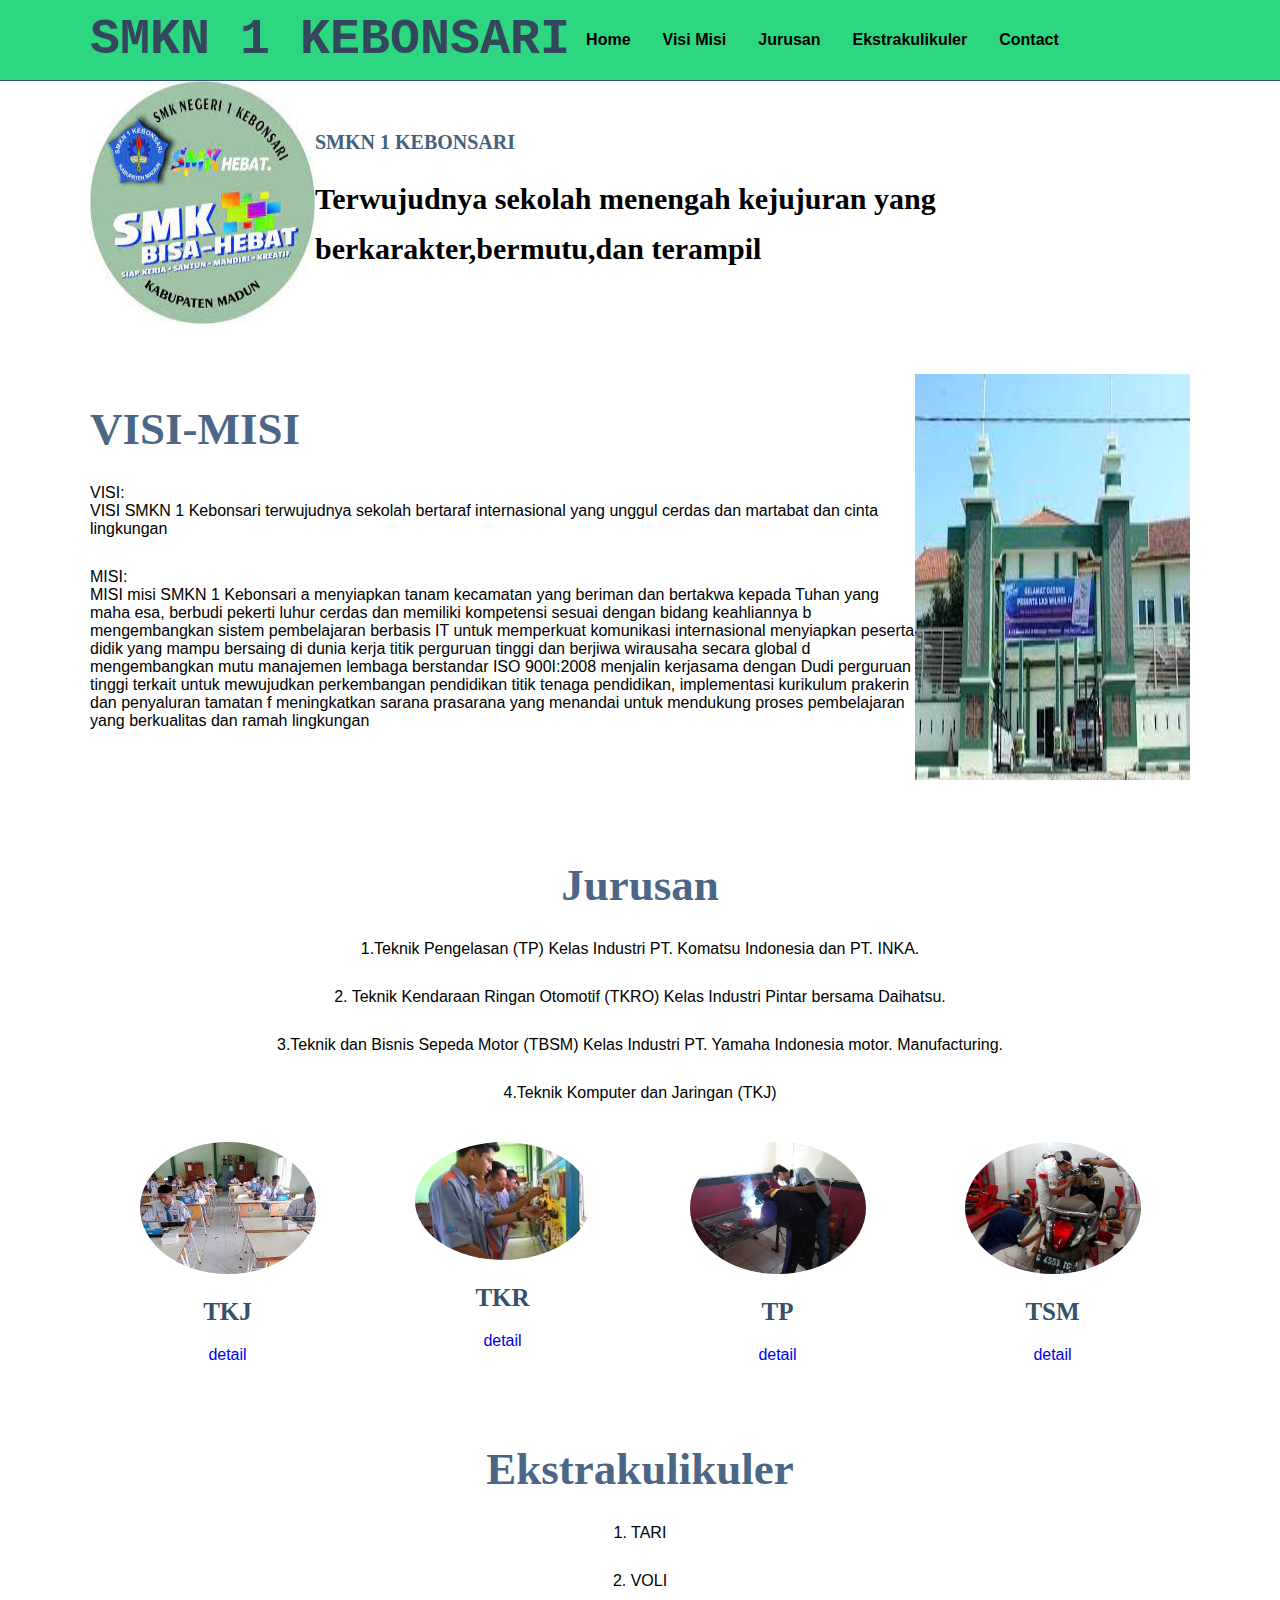
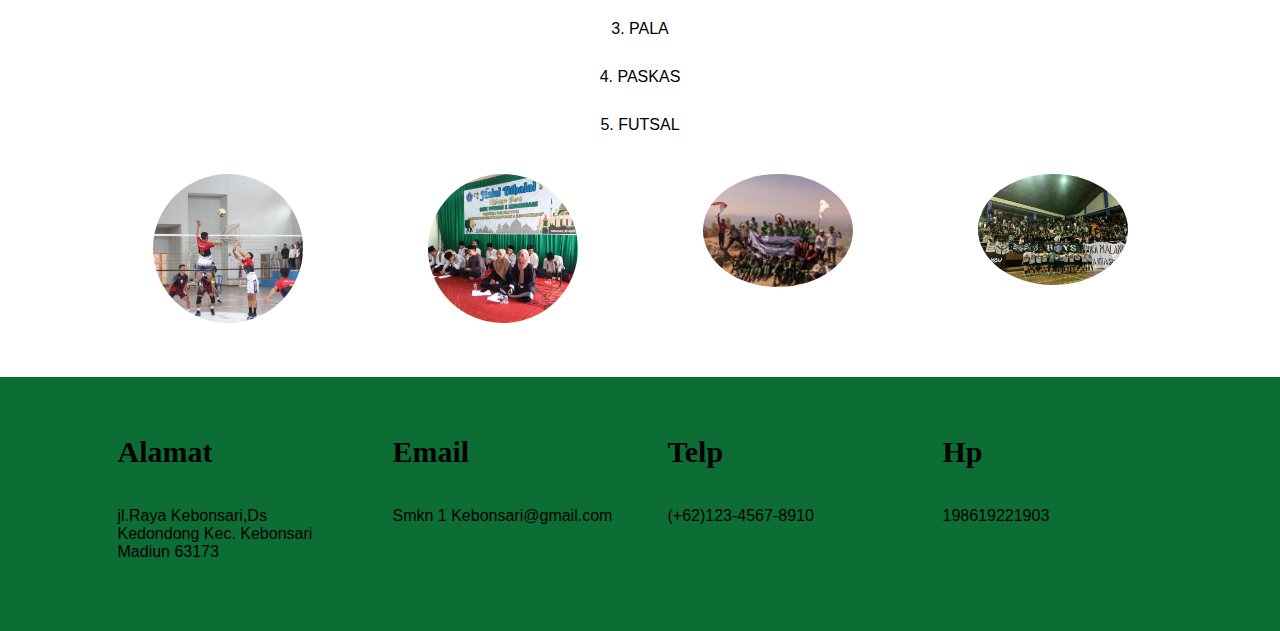
<file: index.html>
<!DOCTYPE html>
<html lang="en">
<head>
    <meta charset="UTF-8">
    <meta name="viewport" content="width=device-width, initial-scale=1.0">
    <title>anisa fitri.</title>
    <link rel="stylesheet" href="style.css">
</head>
<body>
    <nav>
        <div class="wrapper">
            <div class="logo"><a href=''>SMKN 1 KEBONSARI</a></div>
            <div class="menu">
                <ul>
                    <li><a href="#home">Home</a></li>
                    <li><a href="#courses">Visi Misi</a></li>
                    <li><a href="#tutors">Jurusan</a></li>
                    <li><a href="#partners">Ekstrakulikuler</a></li>
                    <li><a href="#contact">Contact</a></li>
                </ul>
            </div>
        </div>
    </nav>
    <div class="wrapper">
        <!-- untuk home -->
        <section id="home">
            <img src="LOGO.jpeg"/>
            <div class="kolom">
                <p class="deskripsi">SMKN 1 KEBONSARI</p>
                <h3>Terwujudnya sekolah menengah kejujuran yang berkarakter,bermutu,dan terampil </h3>
            </div>
        </section>

        <!-- untuk courses -->
        <section id="courses">
            <div class="kolom">
                <h2>VISI-MISI</h2>
                <p> VISI:
                    <br>
                    VISI SMKN 1 Kebonsari terwujudnya sekolah bertaraf internasional yang unggul cerdas dan martabat dan cinta lingkungan</p>
                <p>MISI:
                    <br>
                    MISI  misi SMKN 1 Kebonsari a menyiapkan tanam kecamatan yang beriman dan bertakwa kepada Tuhan yang maha esa, berbudi pekerti luhur cerdas dan memiliki kompetensi sesuai dengan bidang keahliannya 
                    b mengembangkan sistem pembelajaran berbasis IT untuk memperkuat komunikasi internasional 
                    menyiapkan peserta didik yang mampu bersaing di dunia kerja titik perguruan tinggi dan berjiwa wirausaha secara global 
                    d mengembangkan mutu manajemen lembaga berstandar ISO 900I:2008
                    menjalin kerjasama dengan Dudi perguruan tinggi terkait untuk mewujudkan perkembangan pendidikan titik tenaga pendidikan, implementasi kurikulum prakerin dan penyaluran tamatan
                    f meningkatkan sarana prasarana yang menandai untuk mendukung proses pembelajaran yang berkualitas dan ramah lingkungan</p>
                    
            </div>
            <img src="sake.jpeg"/>
        </section>

        <!-- untuk tutors -->
        <section id="tutors">
            <div class="tengah">
                <div class="kolom">
                    <h2>Jurusan</h2>
                    <p>1.Teknik Pengelasan (TP) Kelas Industri PT. Komatsu Indonesia dan PT. INKA.
                    <p>2. Teknik Kendaraan Ringan Otomotif (TKRO) Kelas Industri Pintar bersama Daihatsu.</p>
                    <p>3.Teknik dan Bisnis Sepeda Motor (TBSM) Kelas Industri PT. Yamaha Indonesia motor. Manufacturing.</p>
                    <p>4.Teknik Komputer dan Jaringan (TKJ)</p>
                    
                </div>

                <div class="tutor-list">
                    <div class="kartu-tutor">
                        <img src="jrusan tkj.jpeg"/>
                        <p>TKJ</p>
                              <a href="tkj.html"target="_blank"class="button">detail</a>
                    </div>
                    <div class="kartu-tutor">
                        <img src="jrusan tkr.jpeg"/>
                        <p>TKR</p>
                             <a href="tkr.html"target="_blank"class="button">detail</a>
                    </div>


                    <div class="kartu-tutor">
                        <img src="tp.jpg"/>
                        <p>TP</p>
                            <a href="tp.html"target="_blank"class="button">detail</a>
                    </div>
                    
                    <div class="kartu-tutor">
                        <img src="tsm.jpg"/>
                        <p>TSM</p>
                            <a href="tsm.html"target="_blank"class="button">detail</a>
                    </div>
                </div>
            </div>
        </section>

        <!-- untuk partners -->
        <section id="partners">
            <div class="tengah">
                <div class="kolom">
                    <h2>Ekstrakulikuler</h2>
                    <p> 1. TARI</p>
                    <p> 2. VOLI</p>
                    <p> 3. PALA</p>
                    <p> 4. PASKAS</p>
                    <p> 5. FUTSAL</p>            
                </div>

                <div class="partner-list">
                    <div class="kartu-partner">
                        <img src="voli2.jpeg"/>
                    </div>
                    <div class="kartu-partner">
                        <img src="rohis.jpeg"/>
                    </div>
                    <div class="kartu-partner">
                        <img src="pala.jpeg"/>
                    </div>
                    <div class="kartu-partner">
                        <img src="futsal.jpeg"/>
                    </div>
    
                </div>
            </div>
        </section>
    </div>

    <div id="contact">
        <div class="wrapper">
            <div class="footer">
                <div class="footer-section">
                    <h3>Alamat</h3>
                    <p>jl.Raya Kebonsari,Ds Kedondong Kec. Kebonsari Madiun 63173</p>
                </div>
                <div class="footer-section">
                    <h3>Email</h3>
                    <p>Smkn 1 Kebonsari@gmail.com</p>
                </div>
                <div class="footer-section">
                    <h3>Telp</h3>
                    <p>(+62)123-4567-8910</p>
                    
                </div>
                <div class="footer-section">
                    <h3>Hp</h3>
                    <p>198619221903</p>
                </div>
            </div>
        </div>
    </div>
    
</body>
</html>
</file>
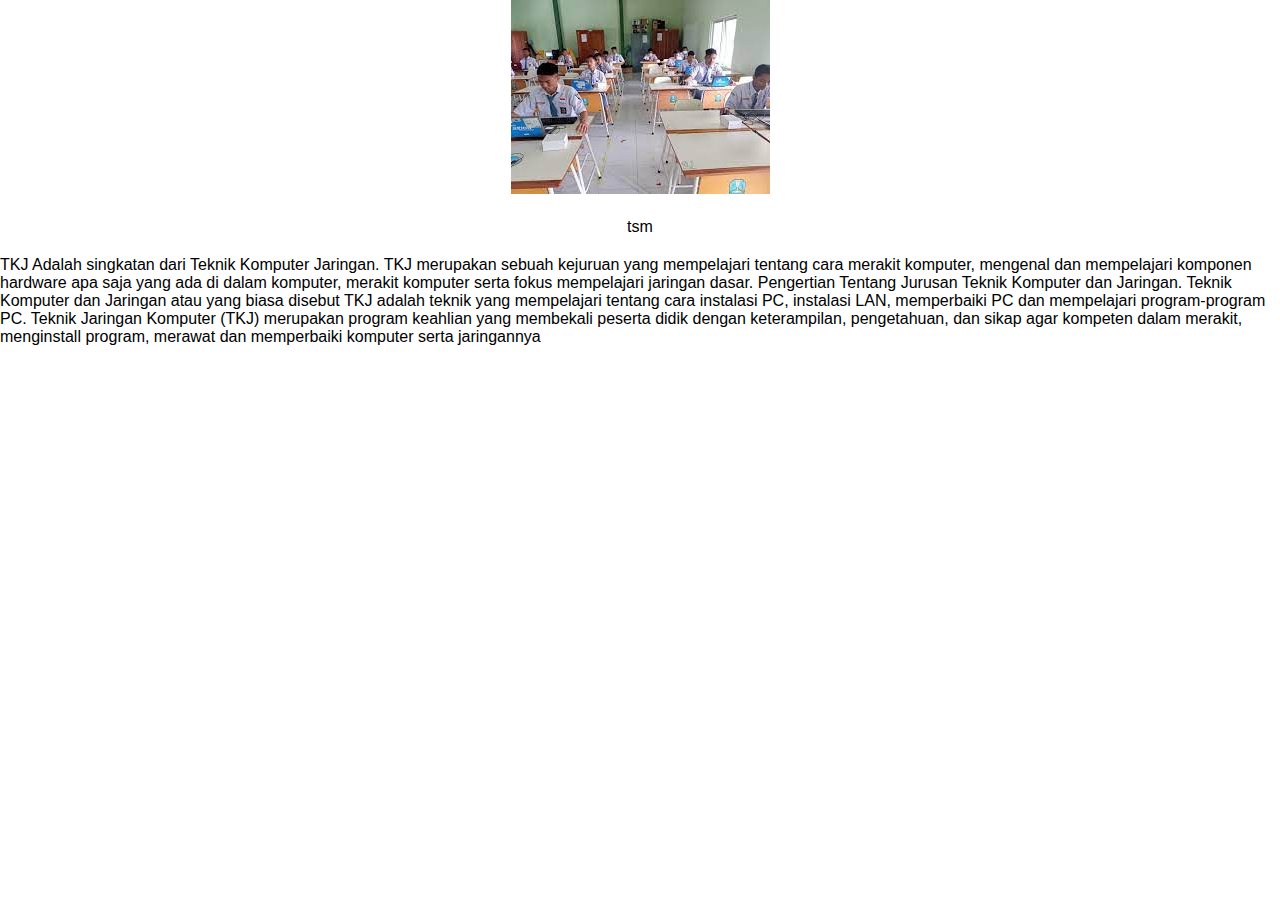
<file: tkj.html>
<!DOCTYPE html>
<html lang="en">
<head>
    <meta charset="UTF-8">
    <meta name="viewport" content="width=device-width, initial-scale=1.0">
    <title>anisa fitri.</title>
    <link rel="stylesheet" href="style.css">
</head>
<body>
    <center><img src="jrusan tkj.jpeg"/></center>
    <center><p>tsm</p></center>
    TKJ Adalah singkatan dari Teknik Komputer Jaringan. TKJ merupakan sebuah kejuruan yang mempelajari tentang cara merakit komputer, mengenal dan mempelajari komponen hardware apa saja yang ada di dalam komputer, merakit komputer serta fokus mempelajari jaringan dasar.
Pengertian Tentang Jurusan Teknik Komputer dan Jaringan. Teknik Komputer dan Jaringan atau yang biasa disebut TKJ adalah teknik yang mempelajari tentang cara instalasi PC, instalasi LAN, memperbaiki PC dan mempelajari program-program PC.
Teknik Jaringan Komputer (TKJ) merupakan program keahlian yang membekali peserta didik dengan keterampilan, pengetahuan, dan sikap agar kompeten dalam merakit, menginstall program, merawat dan memperbaiki komputer serta jaringannya
</body>
</html>
</file>
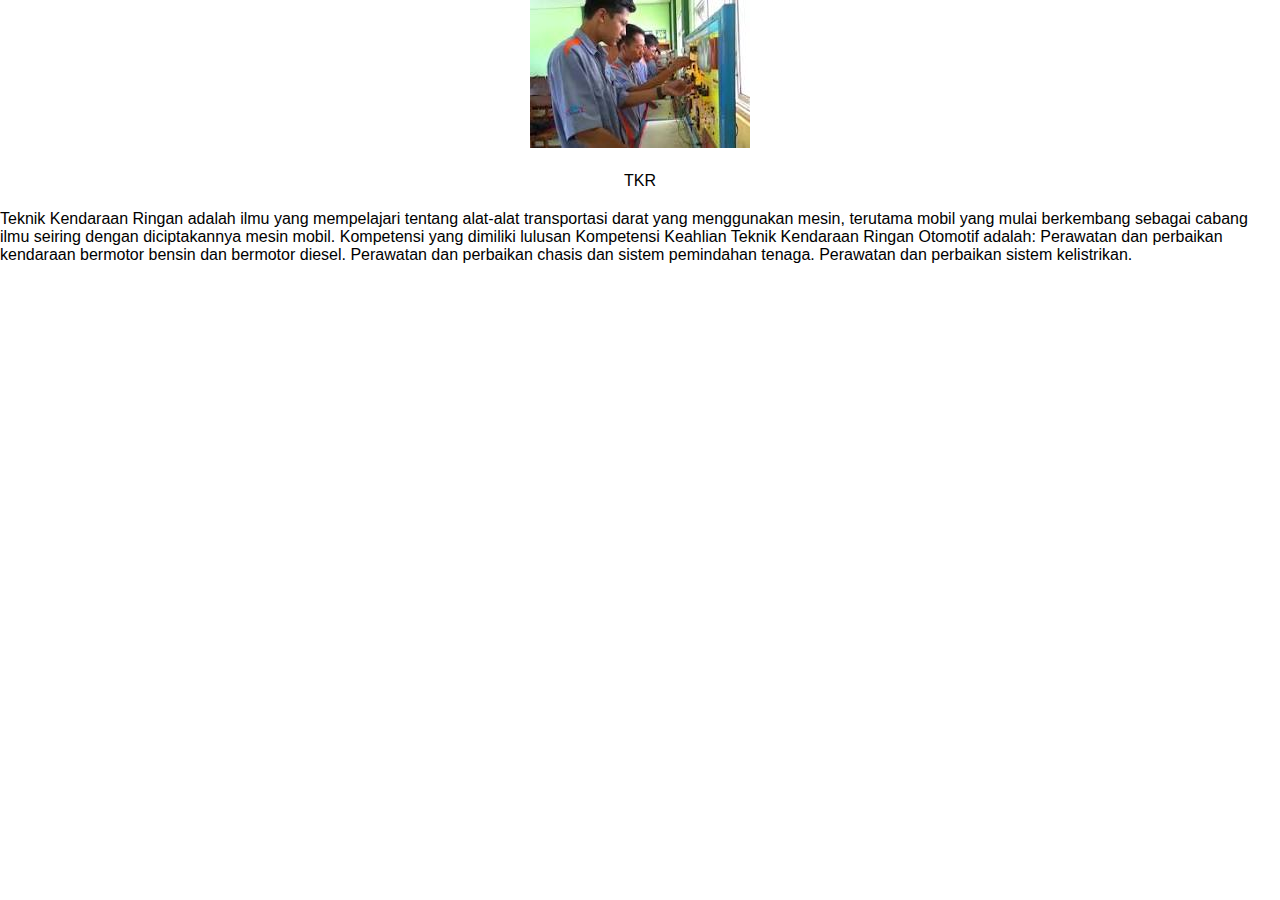
<file: tkr.html>
<!DOCTYPE html>
<html lang="en">
<head>
    <meta charset="UTF-8">
    <meta name="viewport" content="width=device-width, initial-scale=1.0">
    <title>anisa fitri.</title>
    <link rel="stylesheet" href="style.css">
</head>
<body>
        <center><img src="jrusan tkr.jpeg"/></center>
        <center><p>TKR</p></center>
        Teknik Kendaraan Ringan adalah ilmu yang mempelajari tentang alat-alat transportasi darat yang menggunakan mesin, terutama mobil yang mulai berkembang sebagai cabang ilmu seiring dengan diciptakannya mesin mobil.
Kompetensi yang dimiliki lulusan Kompetensi Keahlian Teknik Kendaraan Ringan Otomotif adalah: Perawatan dan perbaikan kendaraan bermotor bensin dan bermotor diesel. Perawatan dan perbaikan chasis dan sistem pemindahan tenaga.
 Perawatan dan perbaikan sistem kelistrikan.

</body>
</html>
</file>
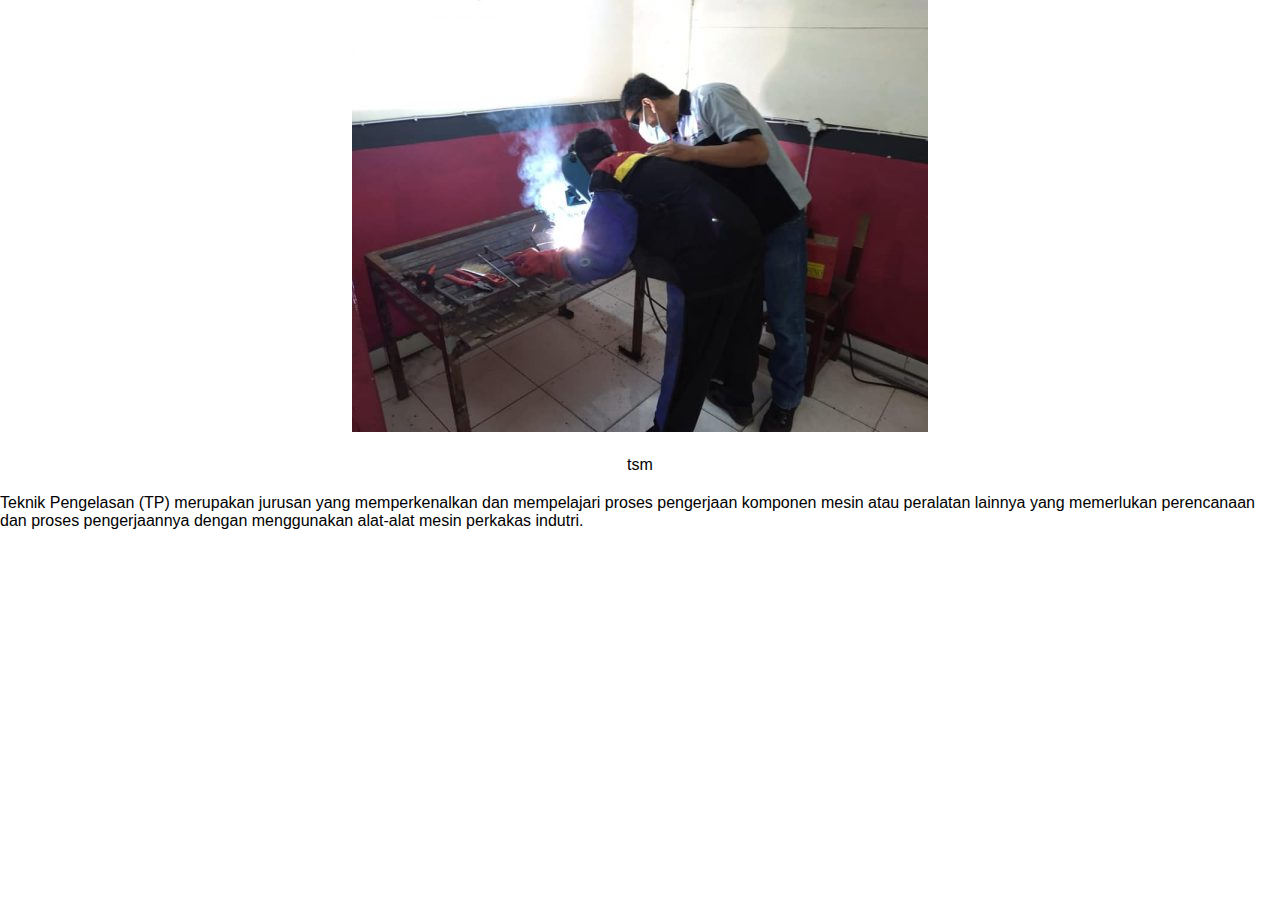
<file: tp.html>
<!DOCTYPE html>
<html lang="en">
<head>
    <meta charset="UTF-8">
    <meta name="viewport" content="width=device-width, initial-scale=1.0">
    <title>anisa fitri.</title>
    <link rel="stylesheet" href="style.css">
</head>
<body>
    <center><img src="tp.jpg"/></center>
    <center><p>tsm</p></center>
    Teknik Pengelasan (TP) merupakan jurusan yang memperkenalkan dan mempelajari proses pengerjaan komponen mesin atau 
    peralatan lainnya yang memerlukan perencanaan dan proses pengerjaannya dengan menggunakan alat-alat mesin perkakas indutri.
</body>
</html>
</file>
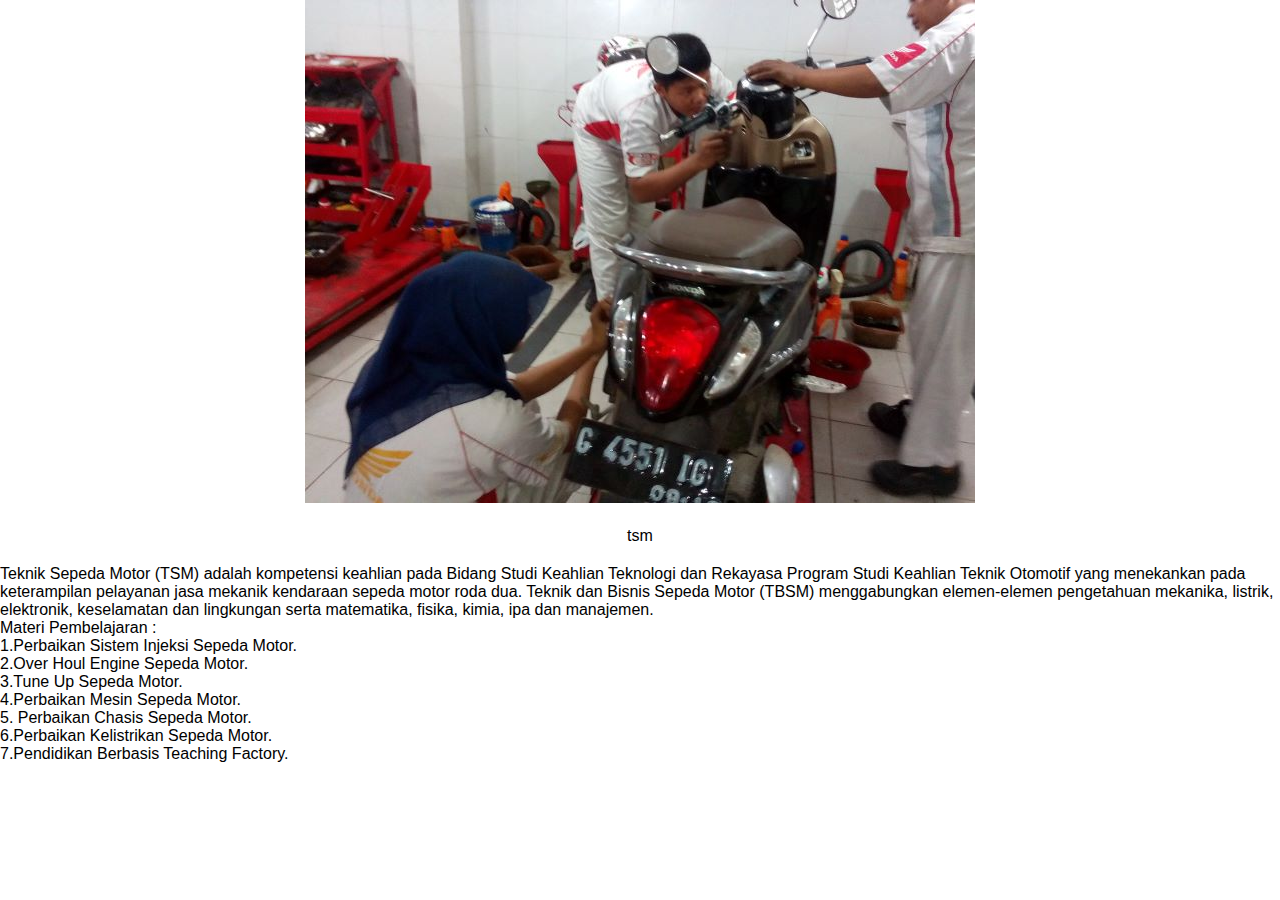
<file: tsm.html>
<!DOCTYPE html>
<html lang="en">
<head>
    <meta charset="UTF-8">
    <meta name="viewport" content="width=device-width, initial-scale=1.0">
    <title>anisa fitri.</title>
    <link rel="stylesheet" href="style.css">
</head>
<body>
    <center><img src="tsm.jpg"/></center>
        <center><p>tsm</p></center>
        Teknik Sepeda Motor (TSM) adalah kompetensi keahlian pada Bidang Studi Keahlian Teknologi dan Rekayasa Program Studi Keahlian Teknik Otomotif yang menekankan pada keterampilan pelayanan jasa mekanik kendaraan sepeda motor roda dua.
Teknik dan Bisnis Sepeda Motor (TBSM) menggabungkan elemen-elemen pengetahuan mekanika, listrik, elektronik, keselamatan dan lingkungan serta matematika, fisika, kimia, ipa dan manajemen.
<br>
Materi Pembelajaran : 
<br>
 1.Perbaikan Sistem Injeksi Sepeda Motor.
 <br>
 2.Over Houl Engine Sepeda Motor. 
 <br>
 3.Tune Up Sepeda Motor.
 <br>
 4.Perbaikan Mesin Sepeda Motor.
 <br>
 5. Perbaikan Chasis Sepeda Motor.
 <br>
 6.Perbaikan Kelistrikan Sepeda Motor.
 <br>
 7.Pendidikan Berbasis Teaching Factory.
</body>
</html>
</file>
<file: style.css>
* {
    text-decoration: none;
    margin: 0px;
    padding: 0px;
}

body {
    margin: 0px;
    padding: 0px;
    font-family: 'Open Sans',sans-serif;
}

.wrapper {
    width: 1100px;
    margin: auto;
    position: relative;
}

.logo a {
    font-size: 50px;
    font-weight: 900;
    float: left;
    font-family: courier;
    color: #34475c;
}

.menu {
    float: light;
}

nav {
    width: 100%;
    margin: auto;
    display: flex;
    line-height: 80px;
    position: sticky;
    position: -webkit-sticky; 
    top: 0;
    background: #2dd681;
    z-index: 1;
    border-bottom:1px solid #364f6b;
}

nav ul {
    list-style-type: none;
    margin: 0;
    padding: 0;
    overflow: hidden;
}

nav ul li {
    float: left;
}

nav ul li a {
    color: black;
    font-weight: bold;
    text-align: center;
    padding: 0px 16px 0px 16px;
    text-decoration: none;
}

nav ul li a:hover {
    text-decoration: underline;
}

section {
    margin: auto;
    display: flex;
    margin-bottom: 50px;
}

.kolom {
    margin-top: 30px;
    margin-bottom: 30px;
}

.kolom .deskripsi {
    font-size: 20px;
    font-weight: bold;
    font-family: 'comic sans ms';
    color: #45617e;
}

h2 {
    font-family: 'comic sans ms';
    font-weight: 800;
    font-size: 45px;
    margin-bottom: 20px;
    color: #4c6786;
    width: 100%;
    line-height: 50px;
}

a.tbl-biru {
    background: #3f72af;
    border-radius: 20px;
    margin-top: 20px;
    padding: 15px 20px 15px 20px;
    color: #14ac65;
    cursor: pointer;
    font-weight: bold;
}

a.tbl-biru:hover {
    background: #854b5c;
    text-decoration: none;
}

a.tbl-pink {
    background: #fc5185;
    border-radius: 20px;
    margin-top: 20px;
    padding: 15px 20px 15px 20px;
    color: #1ba86e;
    cursor: pointer;
    font-weight: bold;
}

a.tbl-pink:hover {
    background: #445974;
    text-decoration: none;
}

p {
    margin: 10px 0px 10px 0px;
    padding: 10px 0px 10px 0px;
}

.tengah {
    text-align: center;
    width: 100%;
}

.tutor-list {
    width: 100%;
    position: relative;
    display: flex;
    flex-wrap: wrap;
}

.kartu-tutor {
    width: 20%;
    margin: 0 auto;
}

.kartu-tutor img {
    width: 80%;
    border-radius: 50%;
}

.kartu-tutor p {
    font-family: 'comic sans ms';
    font-weight: 800;
    font-size: 25px;
    text-align: center;
    color: #364f6b;
}

.partner-list {
    width: 100%;
    position: relative;
    display: flex;
    flex-wrap: wrap;
}

.kartu-partner {
    width: 20%;
    margin: 0 auto;
}

.kartu-partner img {
    width: 150px;
    border-radius: 50%;
}

#contact {
    background: #0c6e35;
    padding:50px 0px 50px 0px;
}

.footer {
    width: 100%;
    position: relative;
    display: flex;
    flex-wrap: wrap;
    margin: auto;
}

.footer-section {
    width: 20%;
    margin: 0 auto;
}

h3 {
    font-family: 'comic sans ms';
    font-weight: 800;
    font-size: 30px;
    margin-bottom: 20px;
    color: #000000;
    width: 100%;
    line-height: 50px;
}

#copyright {
    text-align: center;
    width: 100%;
    padding: 50px 0px 50px 0px;
    margin-top: 50px;
}

@media screen and (max-width: 991.98px) {
    .wrapper {
        width: 90%;
    }

    .logo a {
        display: block;
        width: 100%;
        text-align: center;
    }

    nav .menu {
        width: 100%;
        margin: 0;
    }

    nav .menu ul {
        text-align: center;
        margin: auto;
        line-height: 60px;
    }

    nav .menu ul li {
        display: inline-block;
        float: none;
    }

    section {
        display: block;
    }

    section img {
        display: block;
        width: 100%;
        height: auto;
    }

    .kartu-tutor {
        width: 50%;
    }

    .kartu-partner {
        width: 50%;
    }
}
</file>
